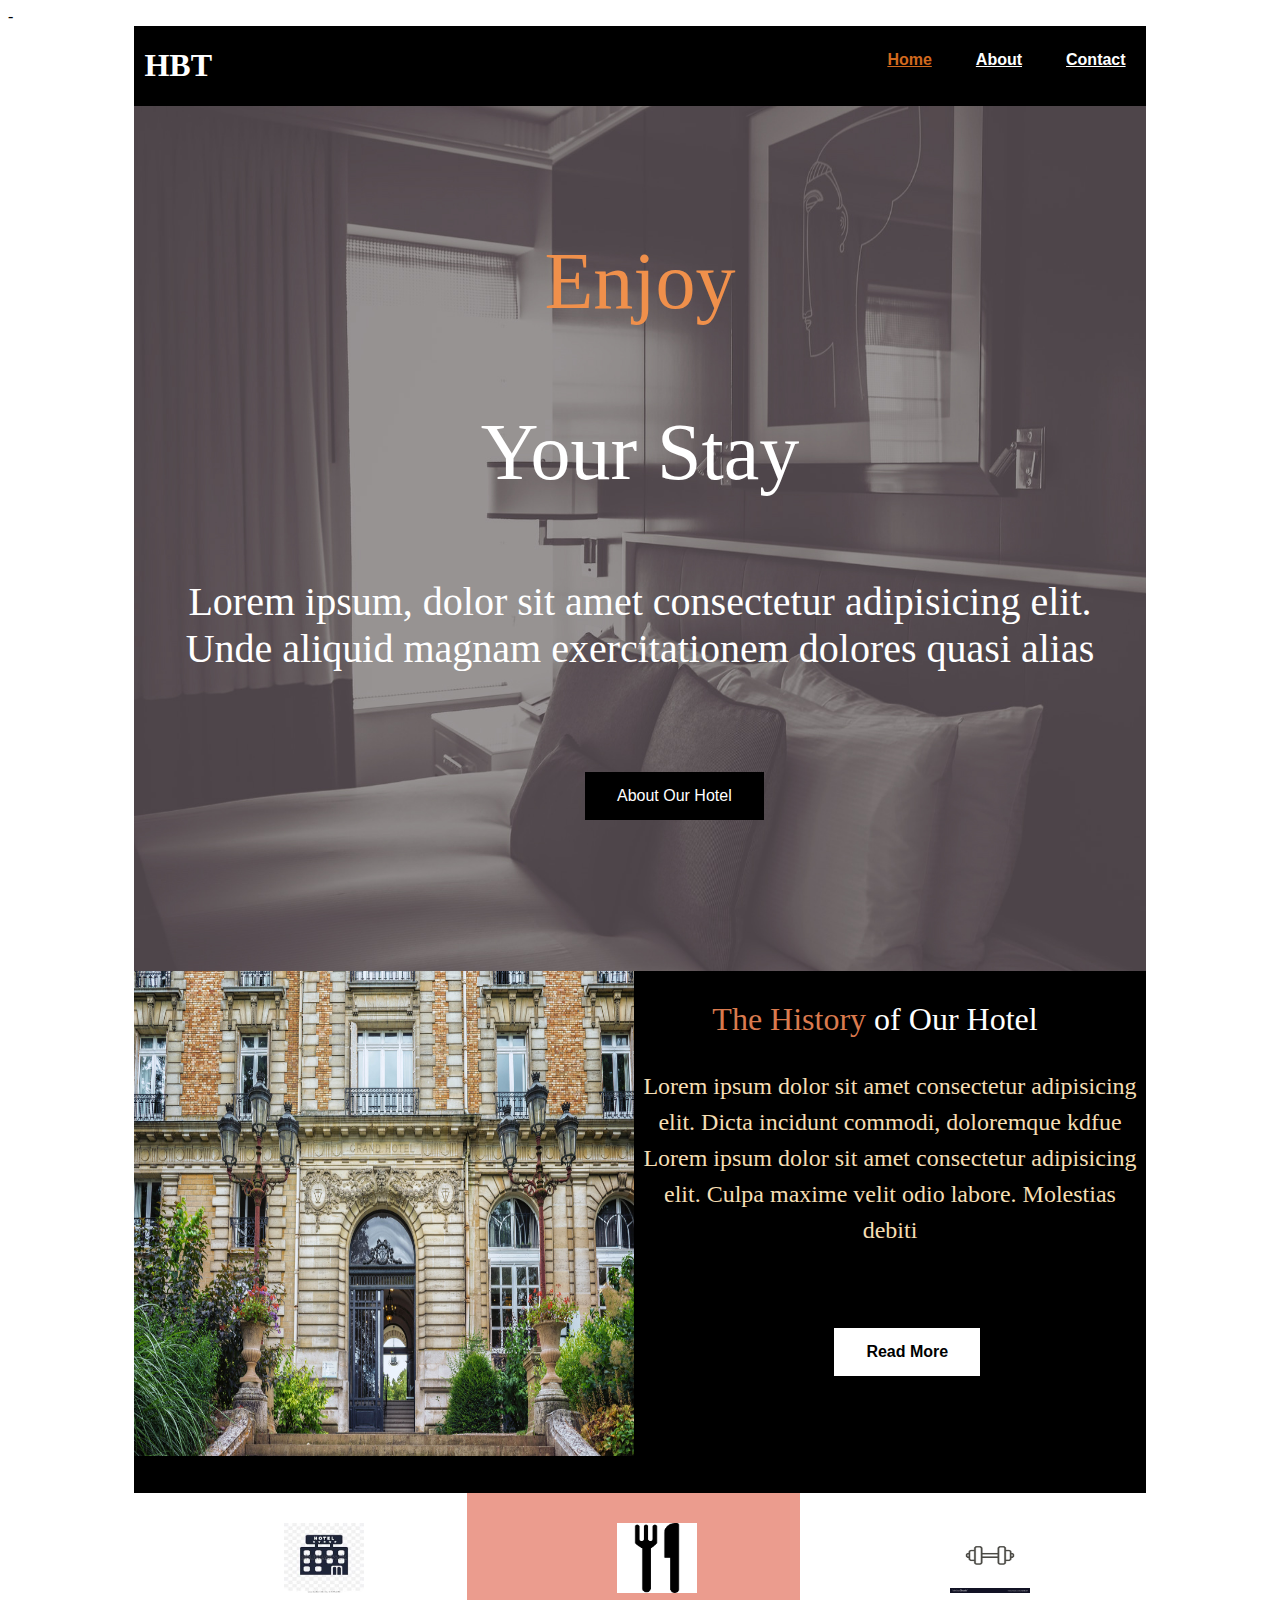
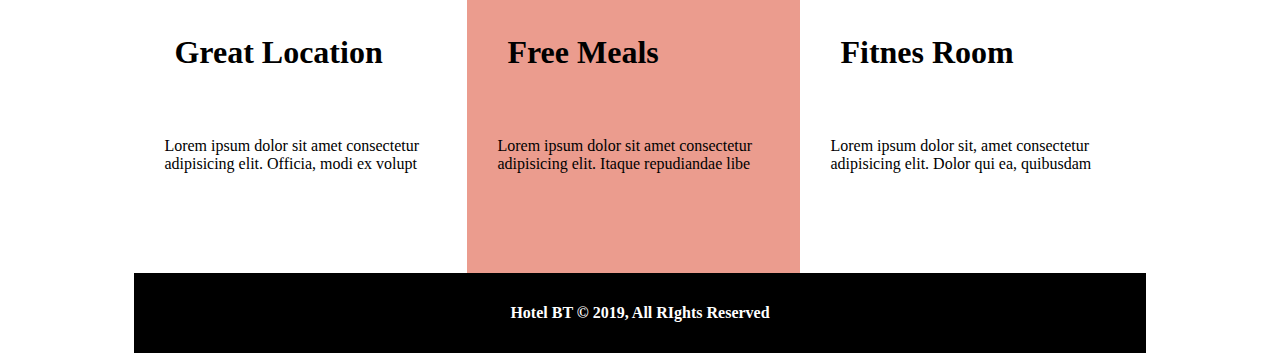
<file: index.html>
-<html>
    <head>
        <title>Welcome to our hotel</title>
        <link href="https://fonts.googleapis.com/css2?family=Open+Sans:ital,wght@0,300;0,400;0,600;0,700;0,800;1,300;1,400;1,600;1,700;1,800&display=swap" rel="stylesheet">
        <link rel="stylesheet" href="index.css">
    </head>
    <body>
        <div class="container">
            <header>
                <div>
                    <div>
                        <h1>
                            <b>HBT

                            </b>
                        </h1>
                    </div>
                    <ul>
                        <li class="active"><a href="#">Home</a></li>
                        <li class="main"><a href="#">About</a></li>
                        <li class="main"><a href="#">Contact</a></li>
                
                    </ul>
                </div>
            </header>
            
            <div class="img">
                <p class="Largeskin">Enjoy</p><p class="largeWhite"> Your Stay</p>
                <div class="para">Lorem ipsum, dolor sit amet consectetur adipisicing elit. Unde aliquid magnam exercitationem dolores quasi alias</div>
                <div><button class="About">About Our Hotel</button></div>
            </div>

            <div>
                
                    <div class="pic">
                        <img src="photo-1.jpg" alt=""/>
                        <div class="hotel"><span style="color:rgb(218, 122, 78)">The History</span> of Our Hotel</div>
                        <div class="para1">Lorem ipsum dolor sit amet consectetur adipisicing elit. Dicta incidunt commodi, doloremque kdfue Lorem ipsum dolor sit amet consectetur adipisicing elit. Culpa maxime velit odio labore. Molestias debiti

                        </div>
                        <div>
                            <button class="read"><b>Read More</b></button>
                        </div>
                        
                    </div>

            </div>

            <div class="maintable" style="font-size:medium;">
                <div class="row">
                    <div class="table" style="background-color: white;" >
                        <img src="1.jpg" alt="" style="align-items: center; height:70px;width: 80px;padding:0px 120px"><br><br><br><br><br>

                        <h1>Great Location</h1><br><br><br><br><br><br>
                        <p>Lorem ipsum dolor sit amet consectetur adipisicing elit. Officia, modi ex volupt</p>
                    </div>
                    <div class="table"  style="background-color: rgb(235, 156, 142);" >
                        <img src="2.jpeg" alt="" style="align-items: center; height:70px;width: 80px;padding:0px 120px"><br><br><br><br><br>                        <h1>Free Meals</h1><br><br><br><br><br><br>
                        <p>Lorem ipsum dolor sit amet consectetur adipisicing elit. Itaque repudiandae libe</p>
            
                    </div>
                    <div class="table"  style="background-color: white;" >
                        <img src="3.jpg" alt="" style="align-items: center; height:70px;width: 80px;padding:0px 120px"><br><br><br><br><br>
                        <h1> Fitnes Room</h1><br><br><br><br><br><br>
                        <p>Lorem ipsum dolor sit, amet consectetur adipisicing elit. Dolor qui ea, quibusdam</p>
                    </div>
                </div>
            </div>
            <footer>
            <div class="site">
            <p><b> Hotel BT © 2019, All RIghts Reserved</b></p>
            </div>
            </footer>
        </div>
    </body>
    </html>
</file>
<file: index.css>
.container{
    margin:auto;
    width: 80%;

}
    
header{
    margin: 0em;
    padding: 0em;
    background-color: black;
    background-size: 100px;
    overflow: hidden;
    text-decoration: none;
}
ul{
    float: right;
    list-style-type: none;
    margin-top: 25px;
    
    
}
ul li{
    display: inline-block;
}
ul li a{
    color: white;
    font-size: 100%;
    font-family: sans-serif;
    padding: 5px 20px;
    font-weight: bold;
   
    
}
ul li.active a{
    color: chocolate;
}
 h1{
    color: white;
    float: left;
    margin-left: 10px;

}

 .img{
     background-image: url("showcase.jpg");
     background-size: cover;
     margin-top: 0px;
     padding: 5%;

 }
.largeskin{

    color: rgb(240, 144, 75);
    font-size: 500%;
    text-align: center;
}
 .largeWhite{
     color:white;
     font-size: 500%;
    text-align: center;
    
 }
 .para
 {
     color: white;
     text-align: center;
     font-size: 250%;
 }
 .About
 {
     background-color: black;
     color: white;
     border: none;
    padding: 15px 32px;
    text-align: center;
    text-decoration: none;
    display: inline-block;
    font-size: 16px;
    margin: 100px 200px 100px 400px;
    cursor: pointer;
     
 }

 img{
     float:left;
     height:485px;
     width: 500px;
 }
 .pic{
     background-color: black;
     background-size: auto;
     background-attachment: fixed;
     background-position: center;
 }
 .hotel{
     color: white;
     font-size: 200%;
     text-align: center;
     padding: 30px;
 }
.para1{
    color: wheat;
    font-size: 150%;
    text-align: center;
    line-height: 1.5;
    padding-left:5px ;
}
.read{
    background-color:white;
    color:black;
     border: none;
    padding: 15px 32px;
    text-align: center;
    text-decoration: none;
    display: inline-block;
    font-size: 16px;
    margin: 80px 100px 117px 200px;
    cursor: pointer;
 

}
.table{
    float: left;
    width:27%;

    height: 20rem;
    padding: 30px 30px;
  }

  .row{
    content: "";
    display: table;
    clear: both;
  }

  .table h1{
      color: black;
      text-decoration: none;
      text-align-last: auto;
      text-align:center;
  }
  
  
  
  .site{
      text-align: center;
      background-color: black;
      color: white;
      margin: 0;
      padding: 15px 15px;

  }
</file>
